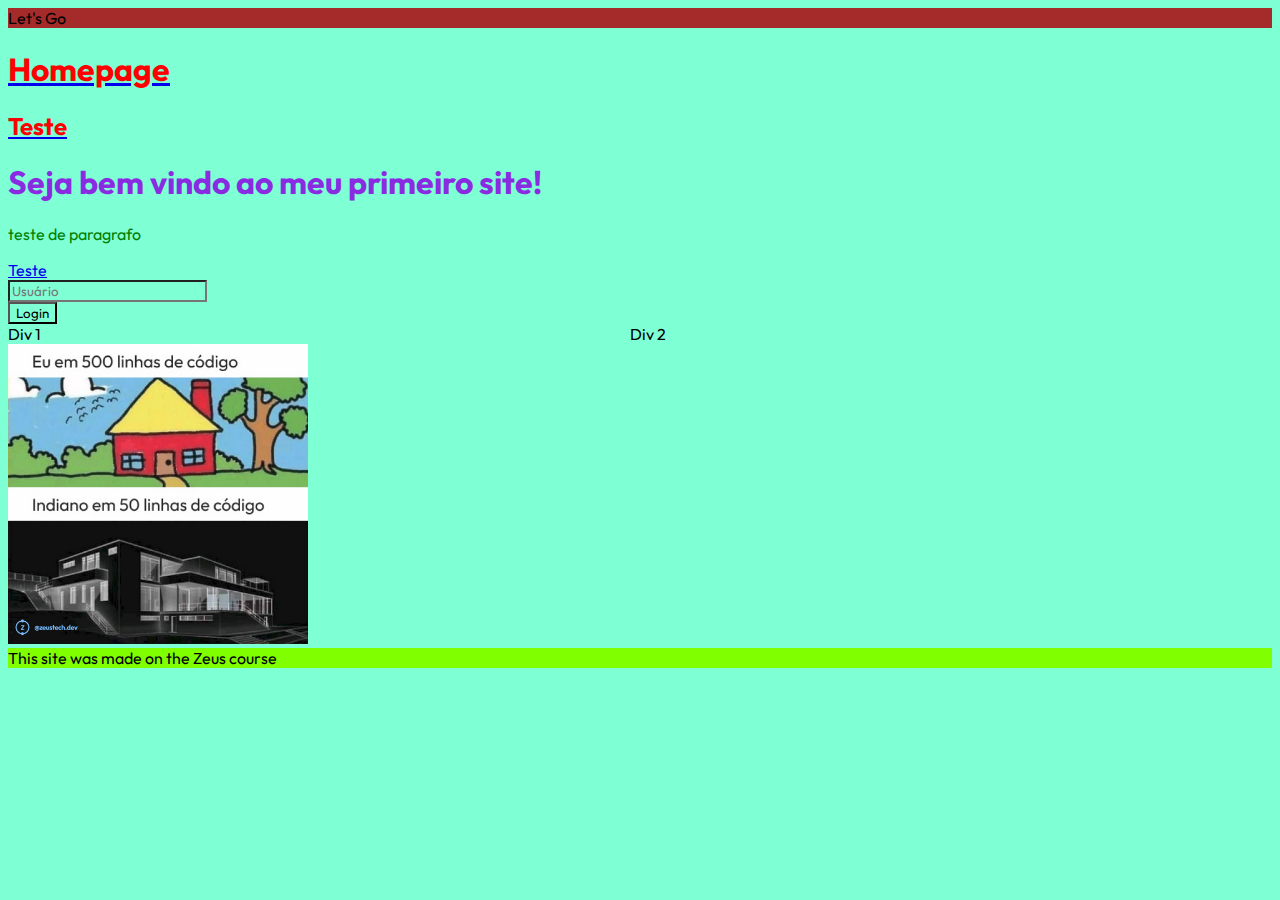
<file: section3/index.html>
<!DOCTYPE html>
<html lang="en">
  <head>
    <meta charset="UTF-8" />
    <meta name="viewport" content="width=device-width, initial-scale=1.0" />
    <title>A Site</title>
    <link rel="stylesheet" href="index.css" />
    <link rel="shortcut icon" href="imagens/meme.png" type="image/x-icon" />
    <link rel="preconnect" href="https://fonts.googleapis.com" />
    <link rel="preconnect" href="https://fonts.gstatic.com" crossorigin />
    <link
      href="https://fonts.googleapis.com/css2?family=Outfit:wght@100..900&display=swap"
      rel="stylesheet"
    />
  </head>
  <body>
    <header>Let's Go</header>
    <nav>
      <a href="./index.html">
        <h1>Homepage</h1>
      </a>
      <a href="./teste.html">
        <h2>Teste</h2>
      </a>
    </nav>
    <section>
      <h1 class="textoalterado">Seja bem vindo ao meu primeiro site!</h1>
      <p id="paragrafoprincipal">teste de paragrafo</p>
      <a class="block" href="./teste.html">Teste</a>
      <input class="block" id="user" type="text" placeholder="Usuário">
      <button class="block" onclick="teste()">Login</button>
        <div class="w-50 inline-block">Div 1</div>
        <div class="w-50 inline-block">Div 2</div>
    </section>
    <img src="imagens/meme.png" alt="" width="300px" height="300px"/>
    <footer>This site was made on the Zeus course</footer>
  </body>
  <script>
    function teste() {
    const userName = document.getElementById("user")
    console.log("Testando!", userName.value)
    }
  </script>
</html>
</file>
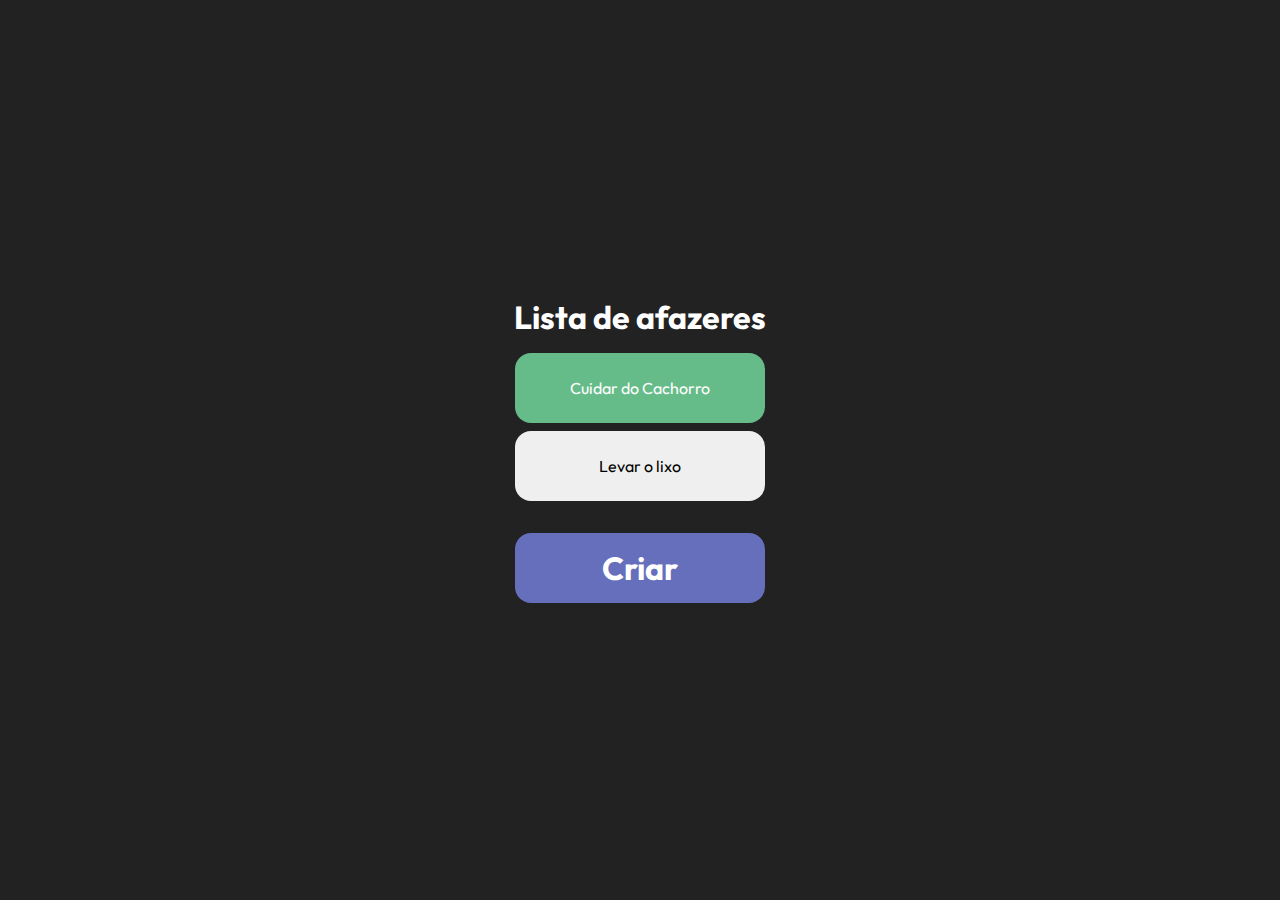
<file: section4/afazeres/index.html>
<!DOCTYPE html>
<html lang="en">
<head>
    <meta charset="UTF-8">
    <meta name="viewport" content="width=device-width, initial-scale=1.0">
    <title>Afazeres</title>
    <link rel="stylesheet" href="style.css">
    <link rel="preconnect" href="https://fonts.googleapis.com">
    <link rel="preconnect" href="https://fonts.gstatic.com" crossorigin>
    <link href="https://fonts.googleapis.com/css2?family=Outfit:wght@100..900&display=swap" rel="stylesheet">
</head>
<body>
    <div class="center">
        <h1 class="big mb-2" >Lista de afazeres</h1>
        <button class="small mb-1 green white-text">Cuidar do Cachorro</button>
        <button class="small mb-3">Levar o lixo</button>
        <button class="big purple white-text">Criar</button>
    </div>
    
</body>
</html>
</file>
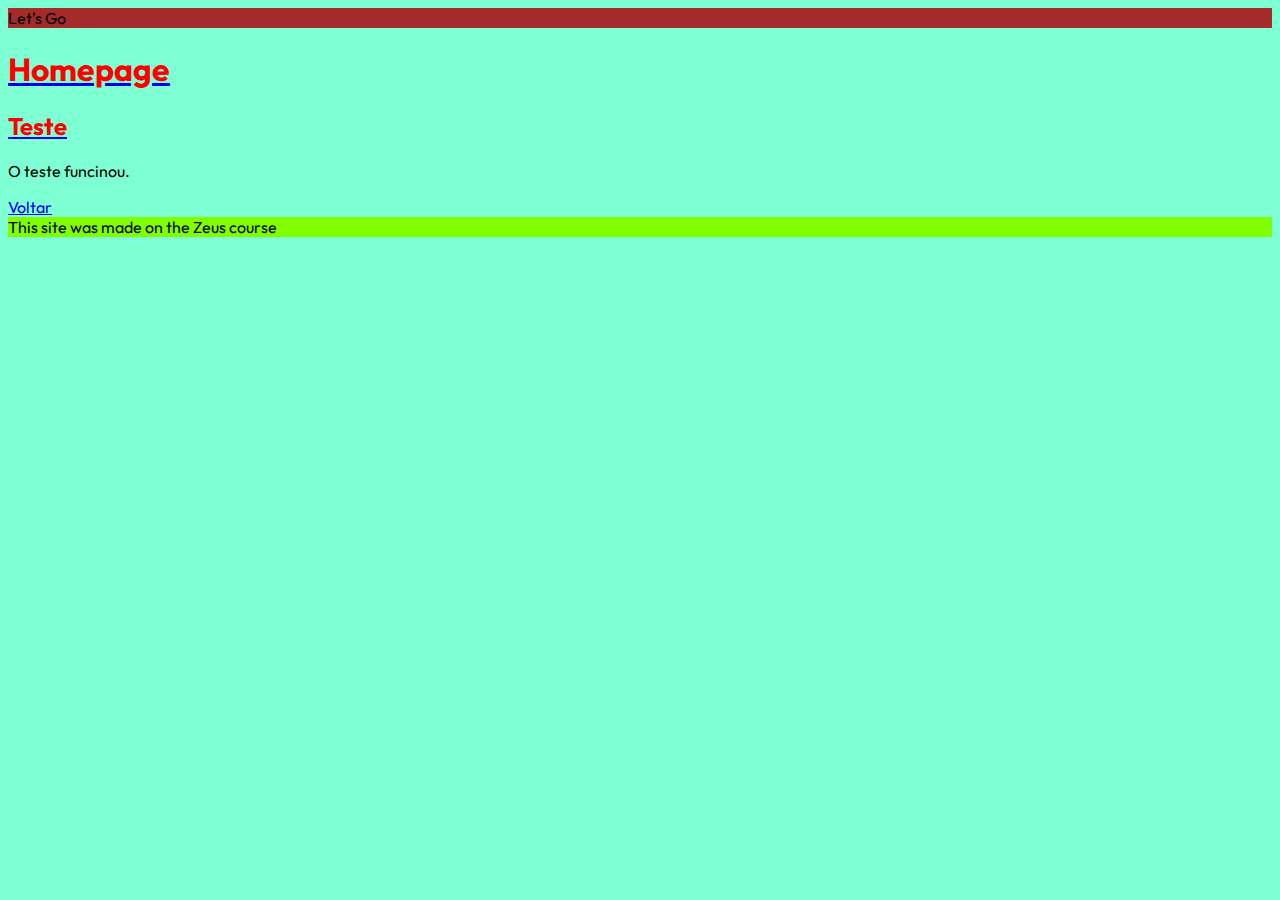
<file: section3/teste.html>
<!DOCTYPE html>
<html lang="en">
<head>
    <meta charset="UTF-8">
    <meta name="viewport" content="width=device-width, initial-scale=1.0">
    <title>Document</title>
    <link rel="stylesheet" href="index.css" />
    <link rel="shortcut icon" href="imagens/meme.png" type="image/x-icon" />
    <link rel="preconnect" href="https://fonts.googleapis.com" />
    <link rel="preconnect" href="https://fonts.gstatic.com" crossorigin />
    <link
      href="https://fonts.googleapis.com/css2?family=Outfit:wght@100..900&display=swap"
      rel="stylesheet"
    />
</head>
<body>
    <header>Let's Go</header>
    <nav>
      <a href="./index.html">
        <h1>Homepage</h1>
      </a>
      <a href="./teste.html">
        <h2>Teste</h2>
      </a>
    </nav>
    <p>O teste funcinou.</p>
    <a href="./index.html">Voltar</a>
    <footer>This site was made on the Zeus course</footer>
</body>
</html>
</file>
<file: section3/index.css>
* {
    font-family: "Outfit", sans-serif;
    background-color: aquamarine;
  }
  header {
    background-color: brown;
  }

  footer {
    background-color: chartreuse;
  }

  .block {
    display: block;
  }

  .inline-block {
    display: inline-block;
  }

  .w-50 {
    width: 49%;
  }

  h1, h2, h3 {
    color: red;
  }
  
  #paragrafoprincipal {
    color: green;
  }

  .textoalterado {
    color: blueviolet;
  }
</file>
<file: section4/afazeres/style.css>
*{
    margin: 0;
    padding: 0;
    box-sizing: border-box;
    font-family: "Outfit", sans-serif;
}

body{
    background-color: #222;
    color: #fff;
    width: 100vw;
    height: 100vh;
}

button{
    border: unset;
    width: 250px;
    height: 70px;
    border-radius: 16px;
}

.big{
    font-size: 32px;
}

.small{
    font-size: 16px;
}

.center{
    display: flex;
    flex-direction: column;
    justify-content: center;
    align-items: center;
    height: 100%;
}

.mb-1{
    margin-bottom: 0.5rem;
}

.mb-2{
    margin-bottom: 1rem;
}

.mb-3{
    margin-bottom: 2rem;
}

.green{
    background: #66bc88;
}

.purple{
    background: #666fbc;
    font-weight: 700;
}

.white-text{
    color: #fff;
}
</file>
